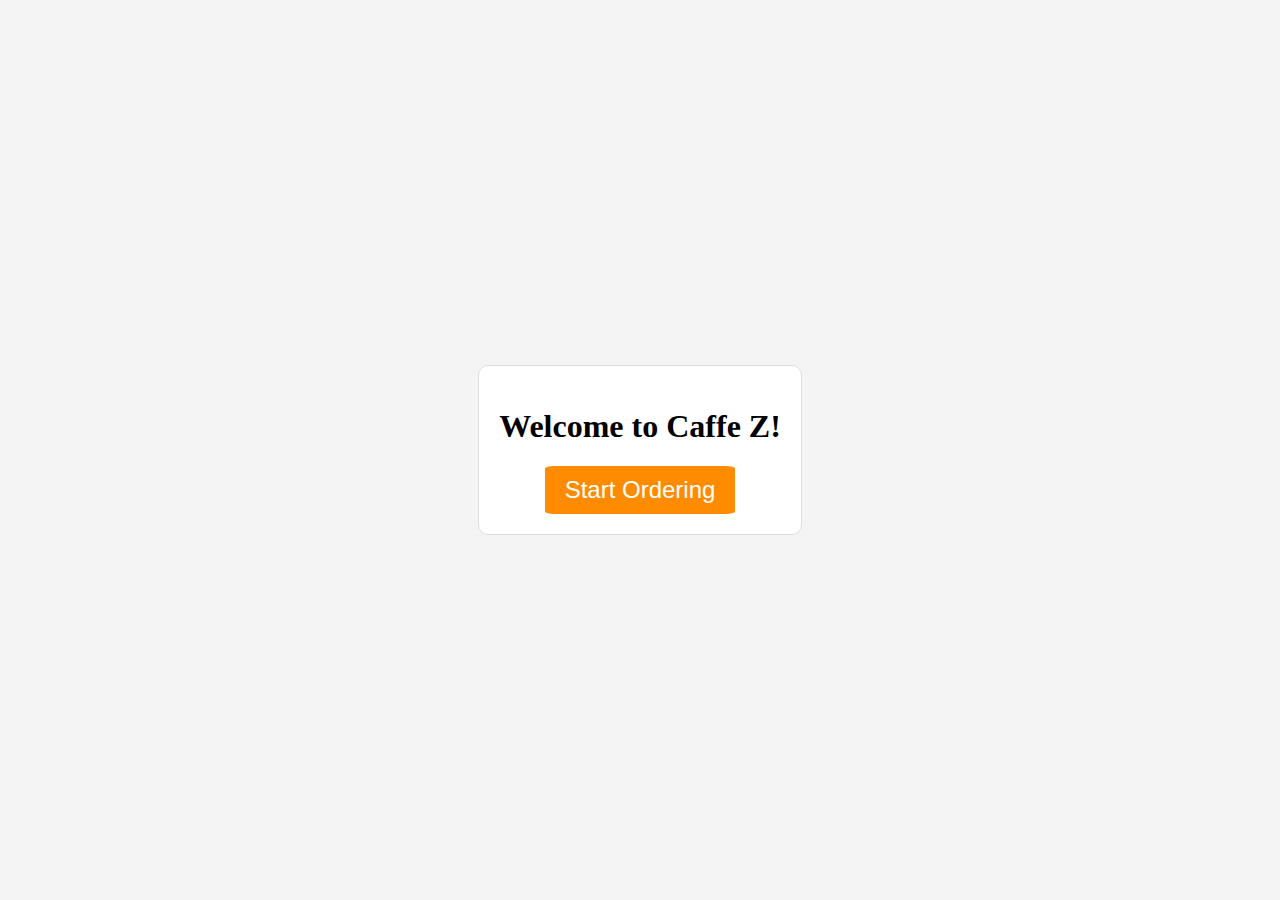
<file: index.html>
<!DOCTYPE html>
<html lang="en">
<head>
  <meta charset="UTF-8">
  <meta name="viewport" content="width=device-width, initial-scale=1.0">
  <link rel="stylesheet" type="text/css" href="style.css">
  <title>Caffe Z</title>
</head>
<body>
  <div id="welcome-container">
    <h1>Welcome to Caffe Z!</h1>
    <div id="userInfos">
       
    </div>
    <button id="startOrderButton">Start Ordering</button>
    <script src="app.js"></script>
  </div>
</body>
</html>
</file>
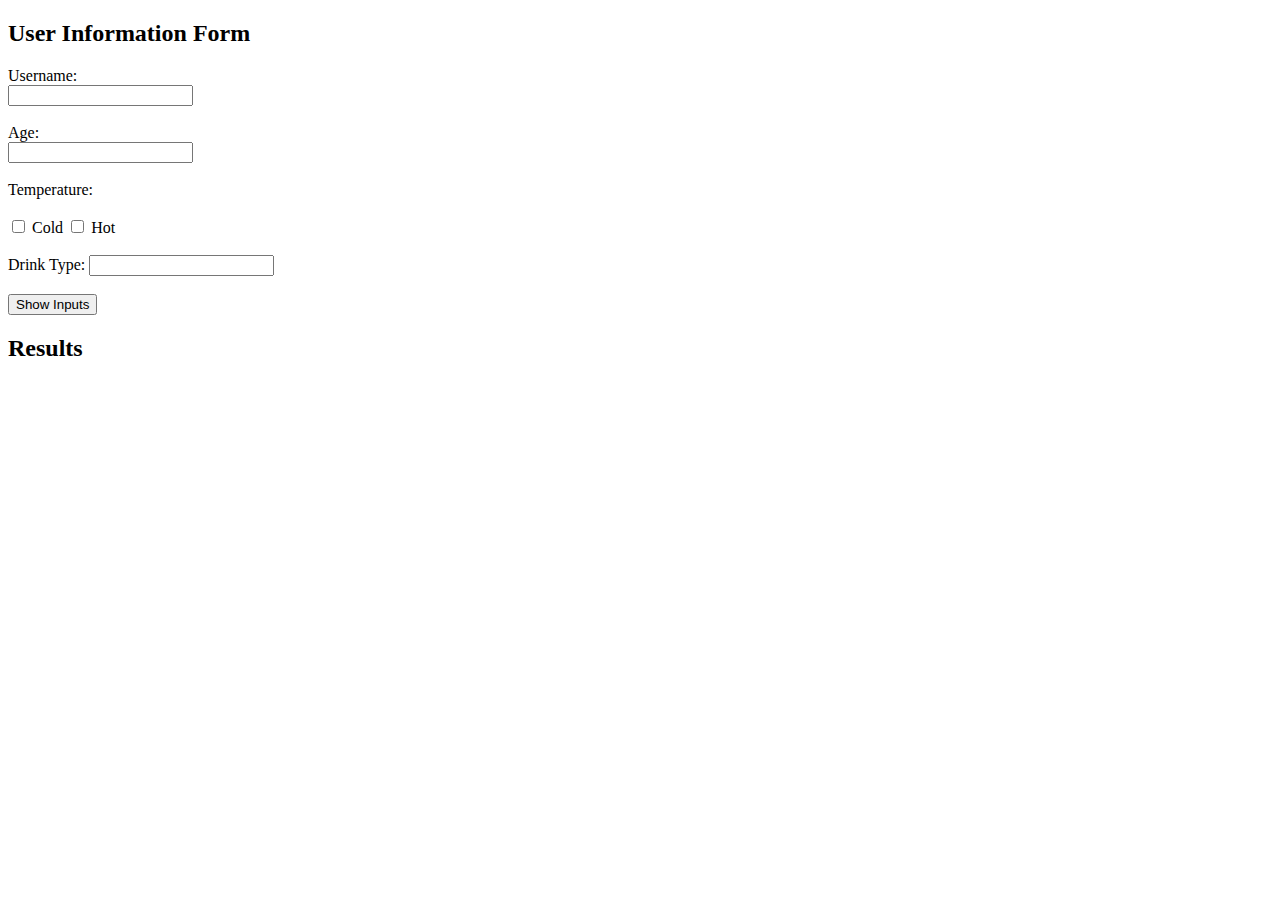
<file: events.html>
<!DOCTYPE html>
<html lang="en">
<head>
    <meta charset="UTF-8">
    <meta name="viewport" content="width=device-width, initial-scale=1.0">
    <title>User Information Form</title>
</head>
<body>

    <h2>User Information Form</h2>

    <form>
        <label for="username">Username:</label><br>
        <input type="text" id="username" name="username"><br><br>
        
        <label for="age">Age:</label><br>
        <input type="number" id="age" name="age" required><br><br>

        <label>Temperature:</label><br><br>
        <input type="checkbox" id="cold" name="temperature" value="cold">
        <label for="cold">Cold</label>
        <input type="checkbox" id="hot" name="temperature" value="hot">
        <label for="hot">Hot</label><br><br>

        <label for="drinkType">Drink Type:</label>
        <input type="text" id="drinkType" name="drinkType"><br>

        <br>

        <button type="button" onclick="showInputs()">Show Inputs</button>
    </form>

    <h2>Results</h2>
    <div id="results"></div>

    <script src="events.js">
       
    </script>

</body>
</html>
</file>
<file: style.css>
body {
    background-color: #f4f4f4;
    margin: 0;
    padding: 0;
    display: flex;
    justify-content: center;
    align-items: center;
    height: 100vh;
  }

  #welcome-container {
    text-align: center;
    padding: 20px;
    border: 1px solid #ddd;
    background-color: #fff;
    border-radius: 10px;
  }
  #startOrderButton{
    background-color: darkorange;
    color: white;
    padding: 10px 20px;
    font-size: 1.5rem;
    border: none;
    border-radius: 5%;
  }
  #startOrderButton:hover{
    color: black;

  }
</file>
